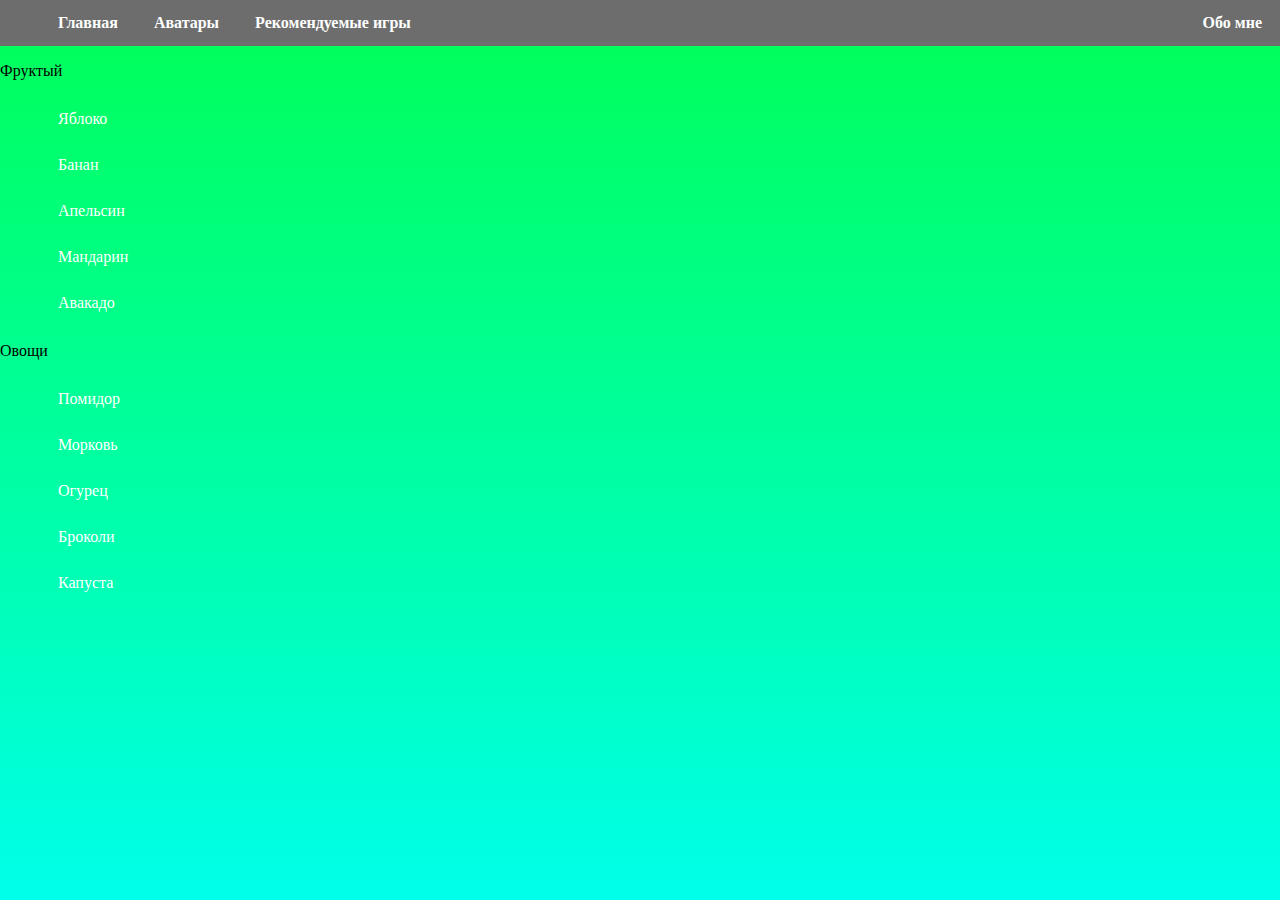
<file: index.html>
<html lang="en">
<head>
    <meta charset="UTF-8">
    <meta http-equiv="X-UA-Compatible" content="IE=edge">
    <meta name="viewport" content="width=.0+
    , initial-scale=1.0">
    <title>Document</title>
    <link rel="stylesheet" href="style.css">
    <style>
           A {
    text-decoration: none;
   } 
        a:visited {
         color: #ffffff;
        }
        a:active {
         color: rgb(255, 255, 255);
        }
        a{
            color:#ffffff
        }
       </style>
</head>
<body>
    <ul>
        <li><a href="index.html"><b>Главная</b></a></li>
        <li><a href="avatars.html"><b>Аватары</b></a></li>
        <li><a href="recommendedgames.html"><b>Рекомендуемые игры</b></a></li>
        <li><a href="about.html"><b>Обо мне</b></a></li>  
    </ul>
    <html>Фруктый</html>
    <ol>
        <a href="https://www.youtube.com/watch?v=dqJtiCu_4BE">Яблоко</a>
        <a href="https://www.youtube.com/watch?v=bdHQU9UsBhQ">Банан</a>
        <a href="https://www.youtube.com/watch?v=XgDUb_9PwoM">Апельсин</a>
        <a href="https://www.youtube.com/watch?v=FcuzJJDWsik">Мандарин</a>
        <a href="https://www.youtube.com/watch?v=0ybRm2Og1rg">Авакадо</a>
    </ol>
    <html>Овощи</html>
    <ol>
        <a href="https://www.youtube.com/watch?v=QvvrPzYT-9c">Помидор</a>
        <a href="https://www.youtube.com/watch?v=PNA-w6QjUfs">Морковь</a>
        <a href="https://www.youtube.com/watch?v=yVKOPBJ0tKw">Огурец</a>
        <a href="https://www.youtube.com/watch?v=Az97If1cX5A">Броколи</a>
        <a href="https://www.youtube.com/watch?v=WLvuzuiw724">Капуста</a>
    </ol>
</body>
</html>
</file>
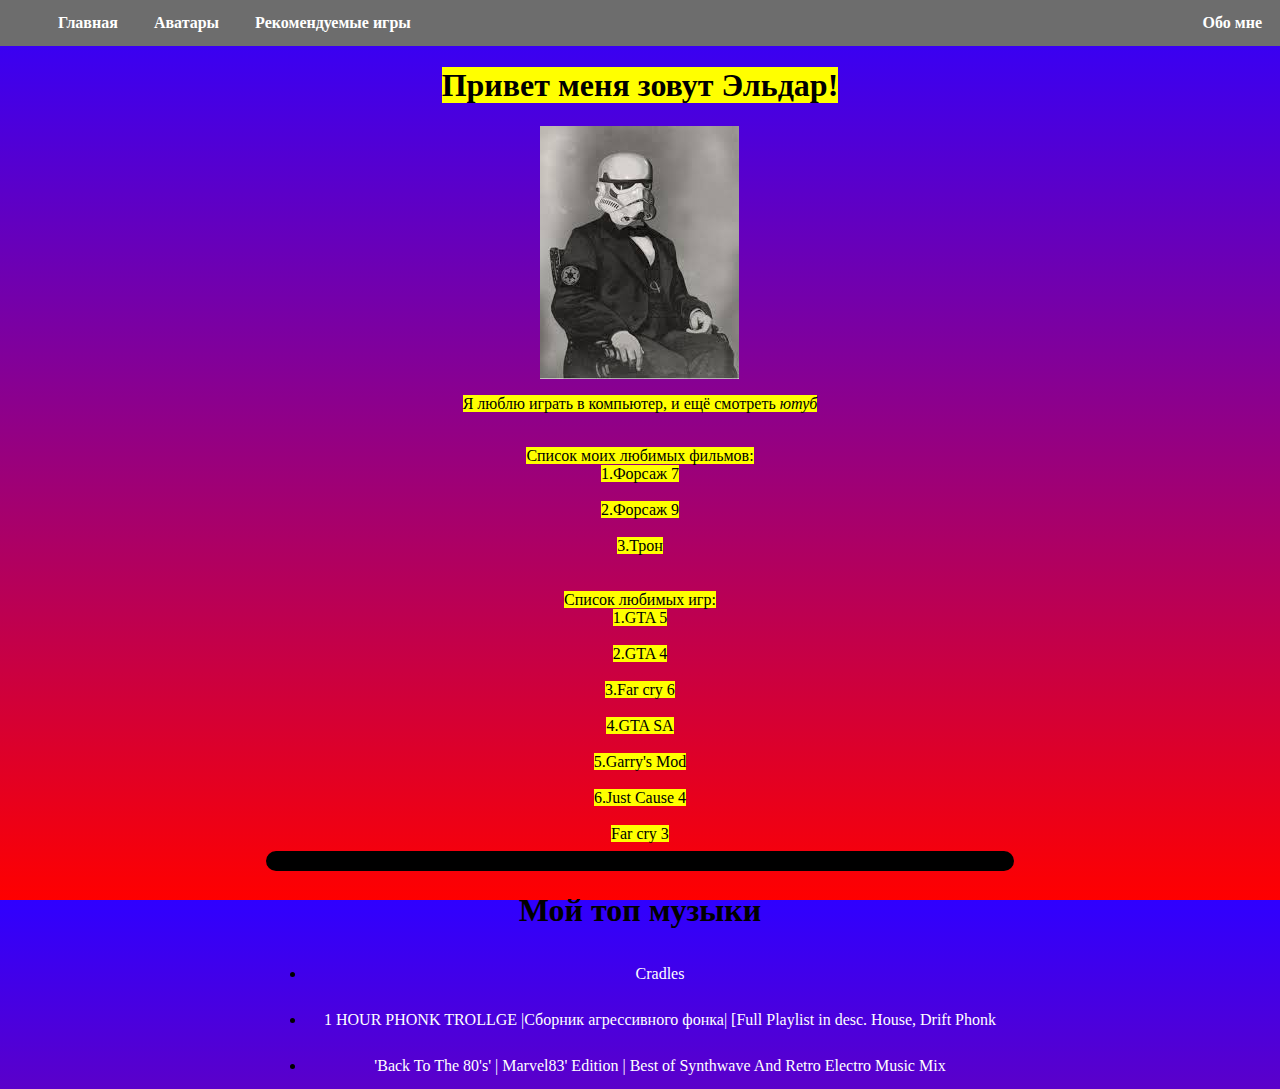
<file: about.html>
<html lang="en">
<head>
    <meta charset="UTF-8">
    <meta http-equiv="X-UA-Compatible" content="IE=edge">
    <meta name="viewport" content="width=device-width, initial-scale=1.0">
    <title>Document</title>
    <link rel="stylesheet" href="aboutStyle.css">
    <style>
        A {
 text-decoration: none;
} 
     a:visited {
      color: #ffffff;
     }
     a:active {
      color: rgb(255, 255, 255);
     }
     a{
         color:#ffffff
     }
    </style>
</head>
<body>
    <ul id="navbar">
        <li><a href="index.html"><b>Главная</b></a></li>
        <li><a href="avatars.html"><b>Аватары</b></a></li>
        <li><a href="recommendedgames.html"><b>Рекомендуемые игры</b></a></li> 
        <li><a href="about.html"><b>Обо мне</b></a></li>  
    </ul>
    <div id="body1">
        <h1><mark id="myName">Привет меня зовут Эльдар!</mark></h1>
        <img src="img\Starwars.jpg" alt="Avatar" id="avatar">
        <p><mark>Я люблю играть в компьютер, и ещё смотреть <i>ютуб</i></mark></p>  
        <br><mark>Список моих любимых фильмов: <br>1.Форсаж 7</br> <br>2.Форсаж 9</br> <br>3.Трон</br></mark></br>
        <br><mark>Список любимых игр: <br>1.GTA 5</br> <br>2.GTA 4</br> <br>3.Far cry 6</br> <br>4.GTA SA</br> <br>5.Garry's Mod</br> <br>6.Just Cause 4</br> <br>Far cry 3</mark></br>
        <hr>
        <h1 id="topMusic">Мой топ музыки</h1>
        <ul>
            <li><a href="https://www.youtube.com/watch?v=KBtk5FUeJbk">Cradles</a></li>
            <li><a href="https://www.youtube.com/watch?v=SscddvROttg">
                1 HOUR PHONK TROLLGE |Сборник агрессивного фонка| [Full Playlist in desc. House, Drift Phonk</a></li>
                <li><a href="https://www.youtube.com/watch?v=0QKQlf8r7ls">'Back To The 80's' | Marvel83' Edition | Best of Synthwave And Retro Electro Music Mix</a></li>
        </ul>
        
    </div>
</body>
</html>
</file>
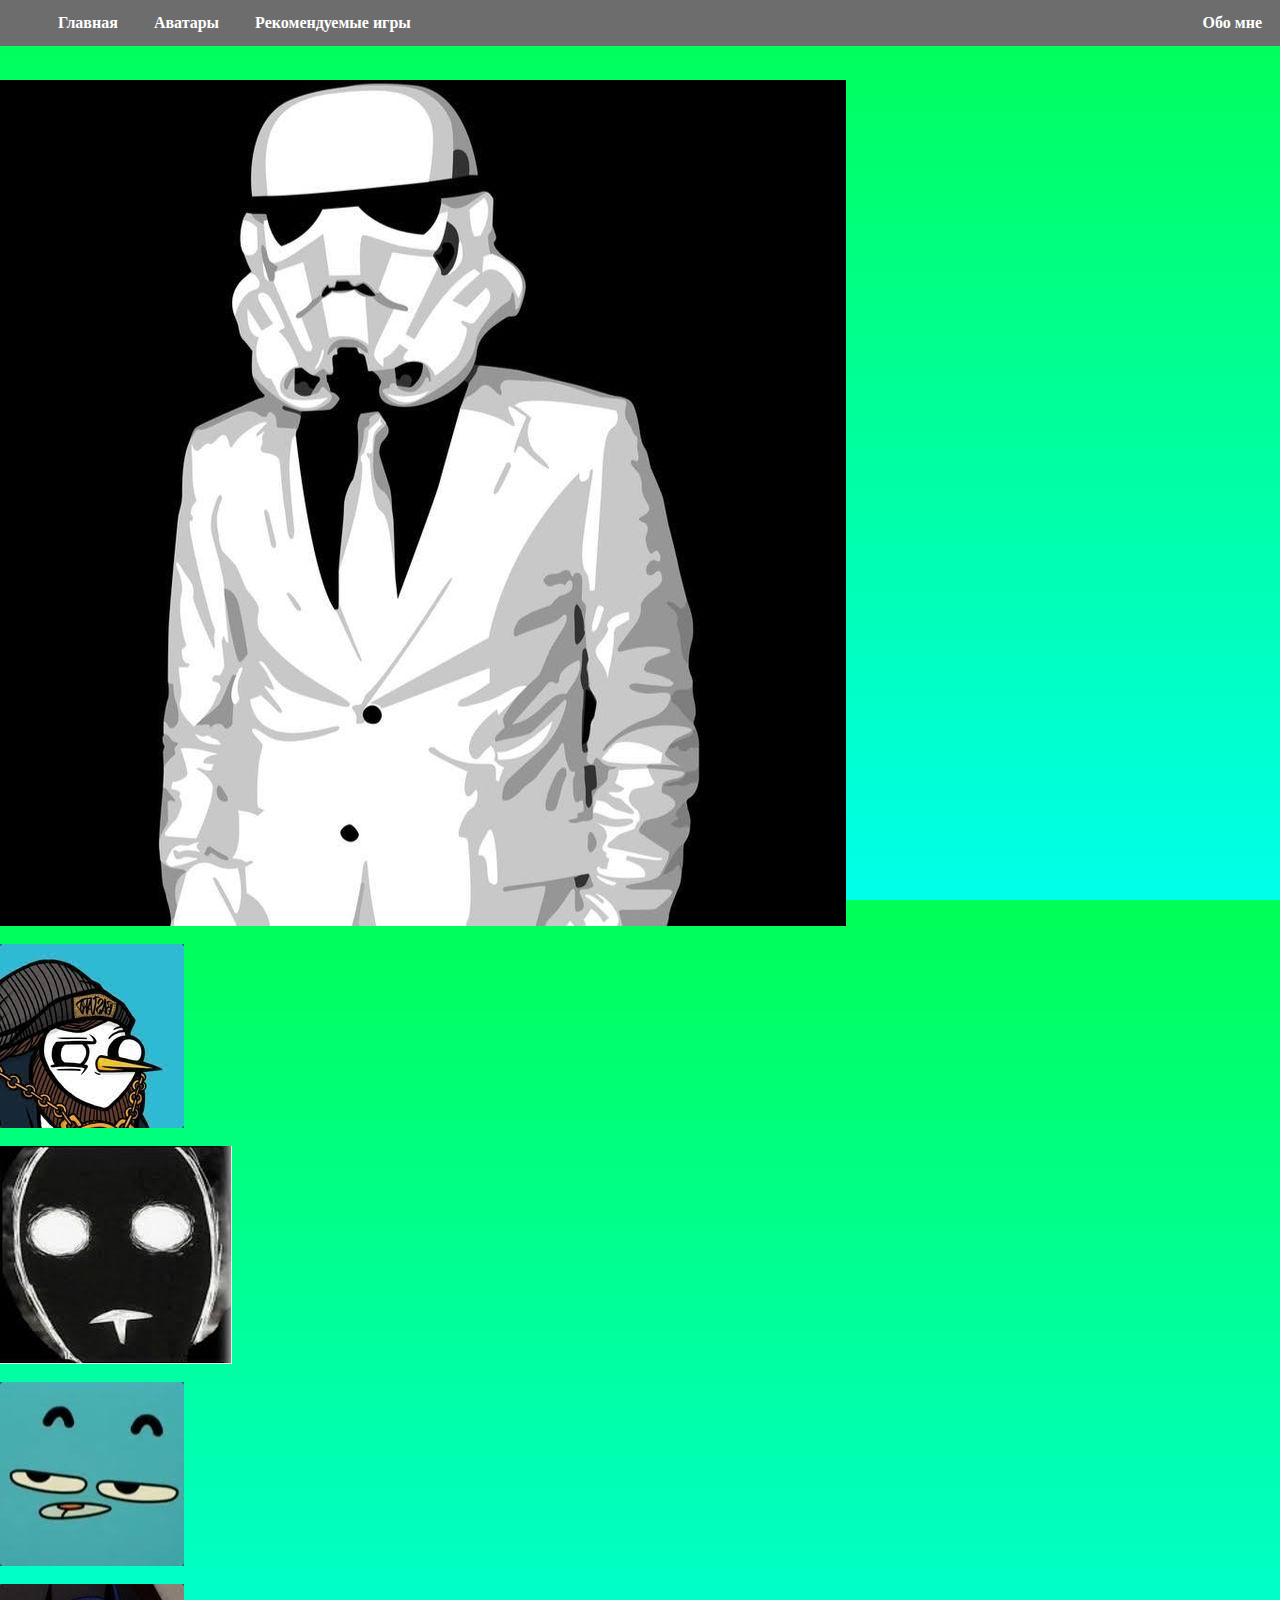
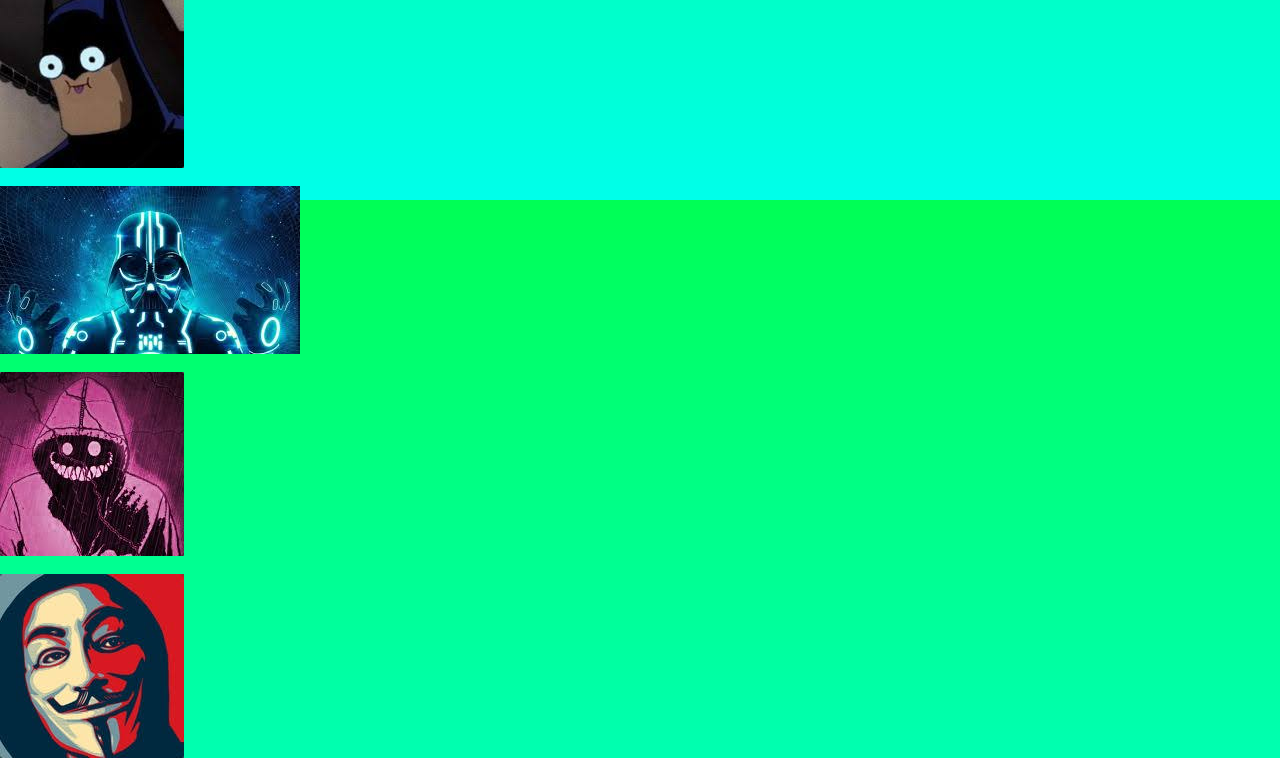
<file: avatars.html>
<html lang="en">
<head>
    <meta charset="UTF-8">
    <meta http-equiv="X-UA-Compatible" content="IE=edge">
    <meta name="viewport" content="width=.0+
    , initial-scale=1.0">
    <title>Document</title>
    <link rel="stylesheet" href="style.css">
    <style>
           A {
    text-decoration: none;
   } 
        a:visited {
         color: #ffffff;
        }
        a:active {
         color: rgb(255, 255, 255);
        }
        a{
            color:#ffffff
        }
       </style>
</head>
<body>
    <ul>
        <li><a href="index.html"><b>Главная</b></a></li>
        <li><a href="avatars.html"><b>Аватары</b></a></li>
        <li><a href="recommendedgames.html"><b>Рекомендуемые игры</b></a></li>
        <li><a href="about.html"><b>Обо мне</b></a></li>
    </ul>
    <br><img src="img\kartinki-dlya-gejmerov-na-avu-27.jpg"></br>
    <br><img src="img\ava dlya proekta.jpg"><br>
    <br><img src="img\1.jpg"></br>
    <br><img src="img\2.jpg"></br>
    <br><img src="img\3.jpg"></br>
    <br><img src="img\4.jpg"></br>
    <br><img src="img\5.jpg"></br>
    <br><img src="img\6.jpg"></br>
</file>
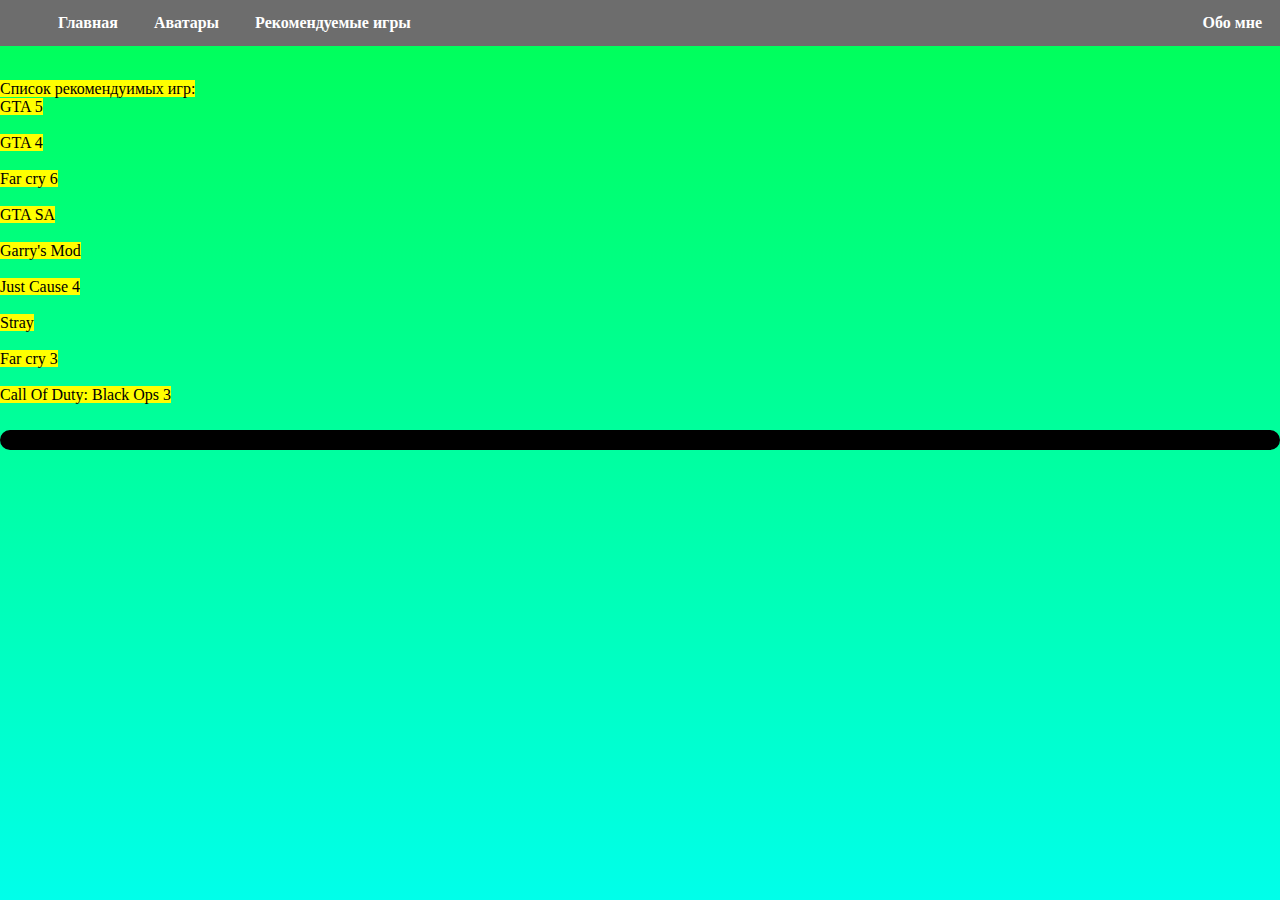
<file: recommendedgames.html>
<html lang="en">
<head>
    <meta charset="UTF-8">
    <meta http-equiv="X-UA-Compatible" content="IE=edge">
    <meta name="viewport" content="width=.0+
    , initial-scale=1.0">
    <title>Document</title>
    <link rel="stylesheet" href="style.css">
    <style>
           A {
    text-decoration: none;
   } 
        a:visited {
         color: #ffffff;
        }
        a:active {
         color: rgb(255, 255, 255);
        }
        a{
            color:#ffffff
        }
       </style>
</head>
<body>
    <ul>
        <li><a href="index.html"><b>Главная</b></a></li>
        <li><a href="avatars.html"><b>Аватары</b></a></li>
        <li><a href="recommendedgames.html"><b>Рекомендуемые игры</b></a></li>
        <li><a href="about.html"><b>Обо мне</b></a></li>
    </ul>
    <br><mark>Список рекомендуимых игр: <br>GTA 5</br> <br>GTA 4</br> <br>Far cry 6</br> <br>GTA SA</br> <br>Garry's Mod</br> <br>Just Cause 4</br> <br>Stray</br> <br>Far cry 3</br> <br>Call Of Duty: Black Ops 3</br></mark></br>
    <hr>
</file>
<file: style.css>
ul{
    list-style-type:none;
    background-color: rgb(109, 109, 109);
    overflow: hidden;
}
li{
    float:left;
    display: inline;
}
a{
    display: block;
    padding: 14px 18px;
}a:hover{
    background-color: rgb(52, 216, 175);
}
li:last-child{
    float:right;
}
body{
    margin:0 auto;
    height: 100%;
    background-image: linear-gradient(rgb(0, 255, 85),rgb(0, 255, 234));
}
hr{
    border: 10px solid rgb(0, 0, 0);
    border-radius:50px;
}
</file>
<file: aboutStyle.css>
#navbar{
    list-style-type:none;
    background-color: rgb(109, 109, 109);
    overflow: hidden;
}
#navbar li{
    float:left;
    display: inline;
}
a{
    display: block;
    padding: 14px 18px;
}a:hover{
    background-color: rgb(52, 216, 175);
}
#navbar li:last-child{
    float:right;
}
#body1{
    margin:0 auto;
    width:max-content;
    text-align: center;}
body{
    margin:0 auto;
    height: 100%;
    background-image: linear-gradient(rgb(47, 0, 255),rgb(255, 0, 0));
}
hr{
    border: 10px solid rgb(0, 0, 0);
    border-radius:50px;
}
</file>
